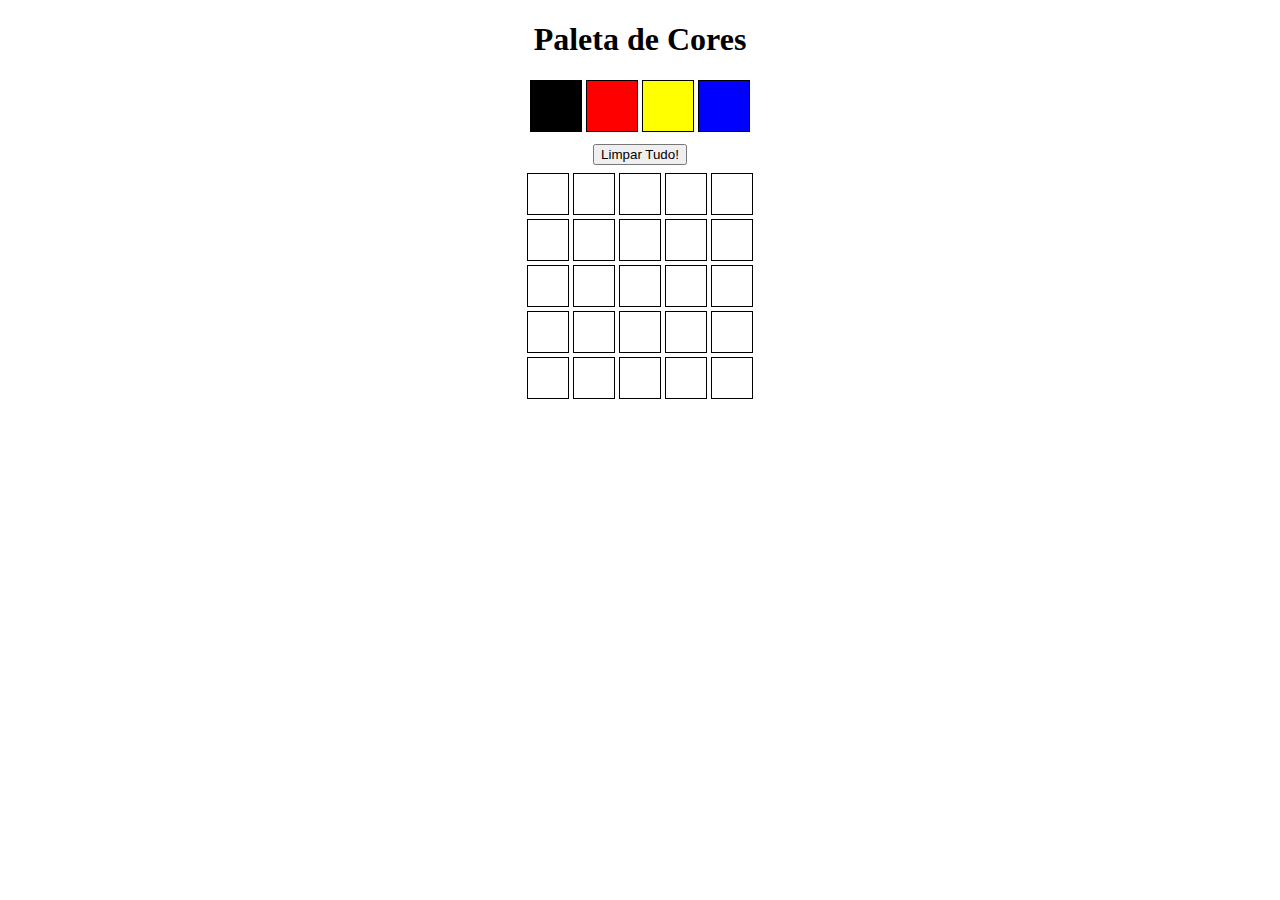
<file: Projetos-Fundamentos/Projeto-Pixels-Art/index.html>
<!DOCTYPE html>
<html lang="en">
<head>
    <meta charset="UTF-8">
    <meta http-equiv="X-UA-Compatible" content="IE=edge">
    <meta name="viewport" content="width=device-width, initial-scale=1.0">
    <title>Document</title>
    <link rel="stylesheet" href="style.css">
</head>
<body>
    <main>
        <h1 id="title">Paleta de Cores</h1>
        <section id="color-palette">
            <div class="color primeiraCor"></div>
            <div class="color segundaCor"></div>
            <div class="color terceiraCor"></div>
            <div class="color quartaCor"></div>
        </section>
    </main>

    <section id="pixel-board">
        <div>
            <div class="pixel"></div>
            <div class="pixel"></div>
            <div class="pixel"></div>
            <div class="pixel"></div>
            <div class="pixel"></div>
        </div>
        <div>
            <div class="pixel"></div>
            <div class="pixel"></div>
            <div class="pixel"></div>
            <div class="pixel"></div>
            <div class="pixel"></div>
        </div>
        <div>
            <div class="pixel"></div>
            <div class="pixel"></div>
            <div class="pixel"></div>
            <div class="pixel"></div>
            <div class="pixel"></div>
        </div>
        <div>
            <div class="pixel"></div>
            <div class="pixel"></div>
            <div class="pixel"></div>
            <div class="pixel"></div>
            <div class="pixel"></div>
        </div>
        <div>
            <div class="pixel"></div>
            <div class="pixel"></div>
            <div class="pixel"></div>
            <div class="pixel"></div>
            <div class="pixel"></div>
        </div>
    </section>

    <script src="script.js"></script>
</body>
</html>
</file>
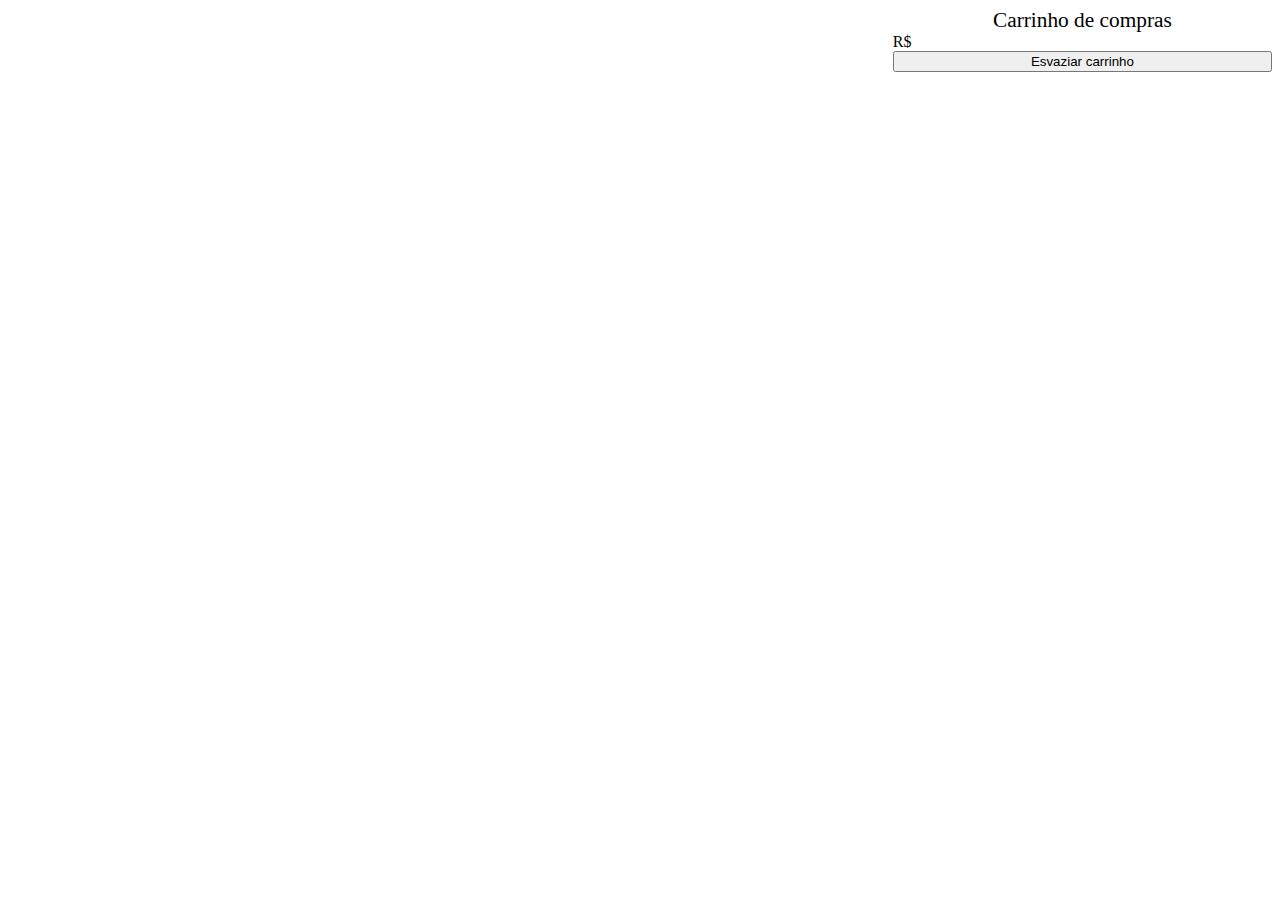
<file: Projetos-Fundamentos/Projeto-Shopping-Cart/index.html>
<!DOCTYPE html>
<html lang="en">
  <head>
    <meta charset="UTF-8" />
    <meta name="viewport" content="width=device-width, initial-scale=1.0" />
    <meta http-equiv="X-UA-Compatible" content="ie=edge" />
    <title>Document</title>
    <link rel="stylesheet" href="style.css" />
    <script src="script.js"></script>
  </head>

  <body>
    <section class="container">
      <div class="loading">
        <h3>loading</h3>
      </div>
      <section class="items"></section>
      <section class="cart">
        <span class="cart__title">Carrinho de compras</span>
        <section id="price-container">
          <div class="container-amount">
            R$<span class="total-price"></span>
          </div>
        </section>
        <button class="empty-cart">Esvaziar carrinho</button>
        <ol class="cart__items"></ol>
      </section>
    </section>
  </body>
</html>
</file>
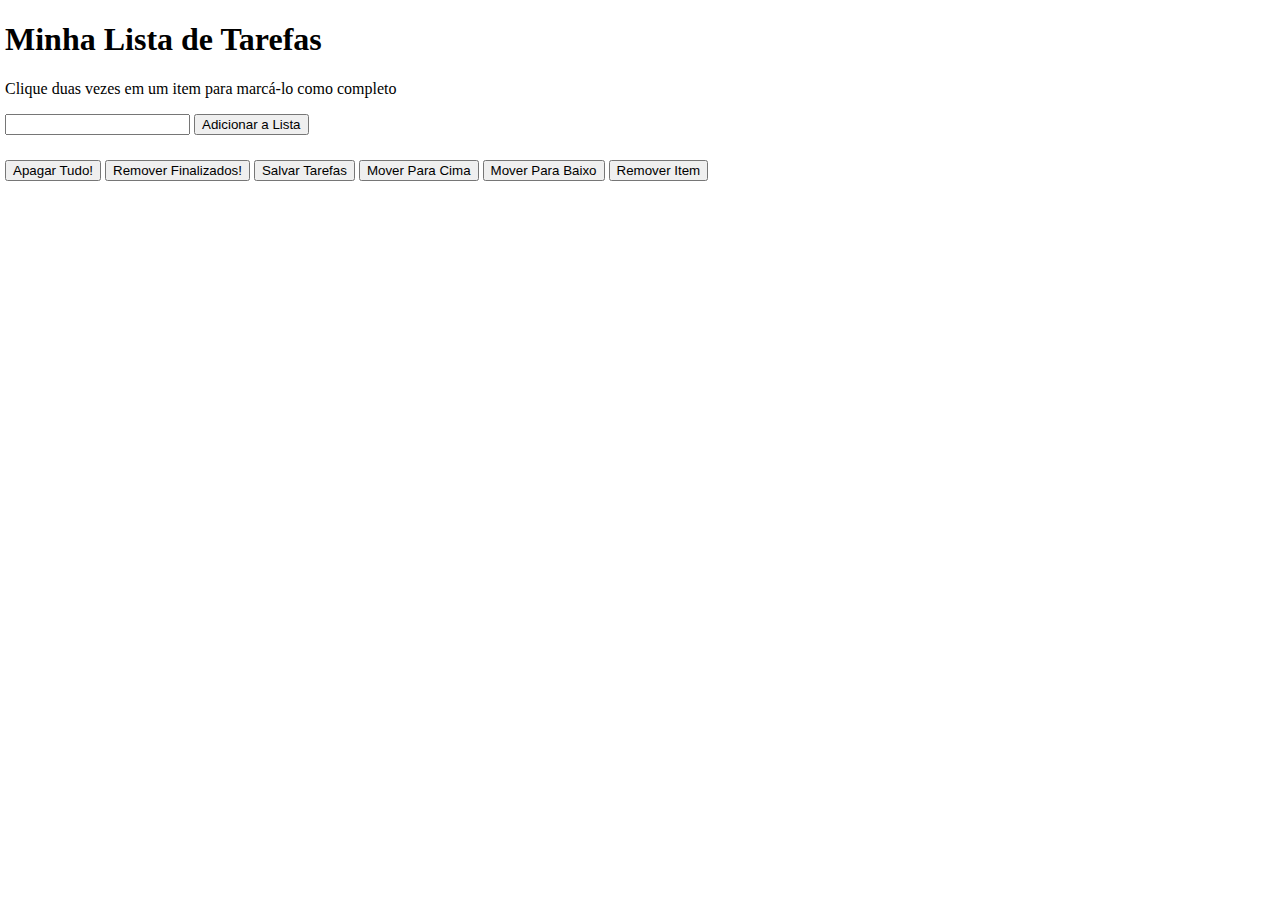
<file: Projetos-Fundamentos/Projeto-ToDo-List/index.html>
<!DOCTYPE html>
<html lang="en">
<head>
    <meta charset="UTF-8">
    <meta http-equiv="X-UA-Compatible" content="IE=edge">
    <meta name="viewport" content="width=device-width, initial-scale=1.0">
    <title>Document</title>
    <link rel="stylesheet" href="style.css">
</head>
<body>
    <header>
        <h1>Minha Lista de Tarefas</h1>
        <p id="funcionamento">Clique duas vezes em um item para marcá-lo como completo</p>
    </header>
    <main>
        <input type="text" id="texto-tarefa">
        <button id="criar-tarefa">Adicionar a Lista</button>
        <ol id="lista-tarefas"></ol>
        <section id="section-botoes">
            <button id="apaga-tudo">Apagar Tudo!</button>
            <button id="remover-finalizados">Remover Finalizados!</button>
            <button id="salvar-tarefas">Salvar Tarefas</button>
            <button id="mover-cima">Mover Para Cima</button>
            <button id="mover-baixo">Mover Para Baixo</button>
            <button id="remover-selecionado">Remover Item</button>
        </section>
    </main>
    <script src="script.js"></script>
</body>
</html>
</file>
<file: Projetos-Fundamentos/Projeto-Pixels-Art/style.css>
body {
    text-align: center;
}

.color {
    border: 1px solid black;
    width: 50px;
    height: 50px;
    display: inline-block;
}
.primeiraCor {
    background-color: black;
}
.segundaCor {
    background-color: red;
}
.terceiraCor {
    background-color: yellow;
}
.quartaCor {
    background-color: blue;
}

.pixel {
    border: 1px solid black;
    display: inline-block;
    width: 40px;
    height: 40px;
    background-color: white;
}

button {
    margin: 8px;
}
</file>
<file: Projetos-Fundamentos/Projeto-Shopping-Cart/style.css>
.container {
    display: flex;
    justify-content: space-around;
    width: 100%;
  }
  
  .items {
    display: flex;
    flex-basis: 70%;
    flex-wrap: wrap;
    justify-content: center;
  }
  
  .item {
    border: 2px solid blue;
    border-radius: 5px;
    box-sizing: border-box;
    display: flex;
    flex-direction: column;
    height: auto;
    margin: 5px;
    width: 200px;
  }
  
  .item .item__sku {
    display: none;
  }
  
  .item .item__title {
    flex-grow: 1;
    padding: 10px;
    text-align: center;
  }
  
  .item .item__image {
    width: 100%;
  }
  
  .item .item__add {
    background-color: green;
    border: 0;
    cursor: pointer;
    margin: 0;
    padding: 5px;
  }
  
  .cart {
    display: flex;
    flex-basis: 30%;
    flex-flow: column wrap;
  }
  
  .cart .cart__title {
    flex-basis: 1;
    font-size: 16pt;
    text-align: center;
  }
</file>
<file: Projetos-Fundamentos/Projeto-ToDo-List/style.css>
body {
    margin: 5px;
}

button {
    display: inline-block;
}

.selected {
    background-color: rgb(128, 128,128);
}

.completed {
    text-decoration: line-through;
}

#section-botoes {
    margin-top: 2%;
}
</file>
